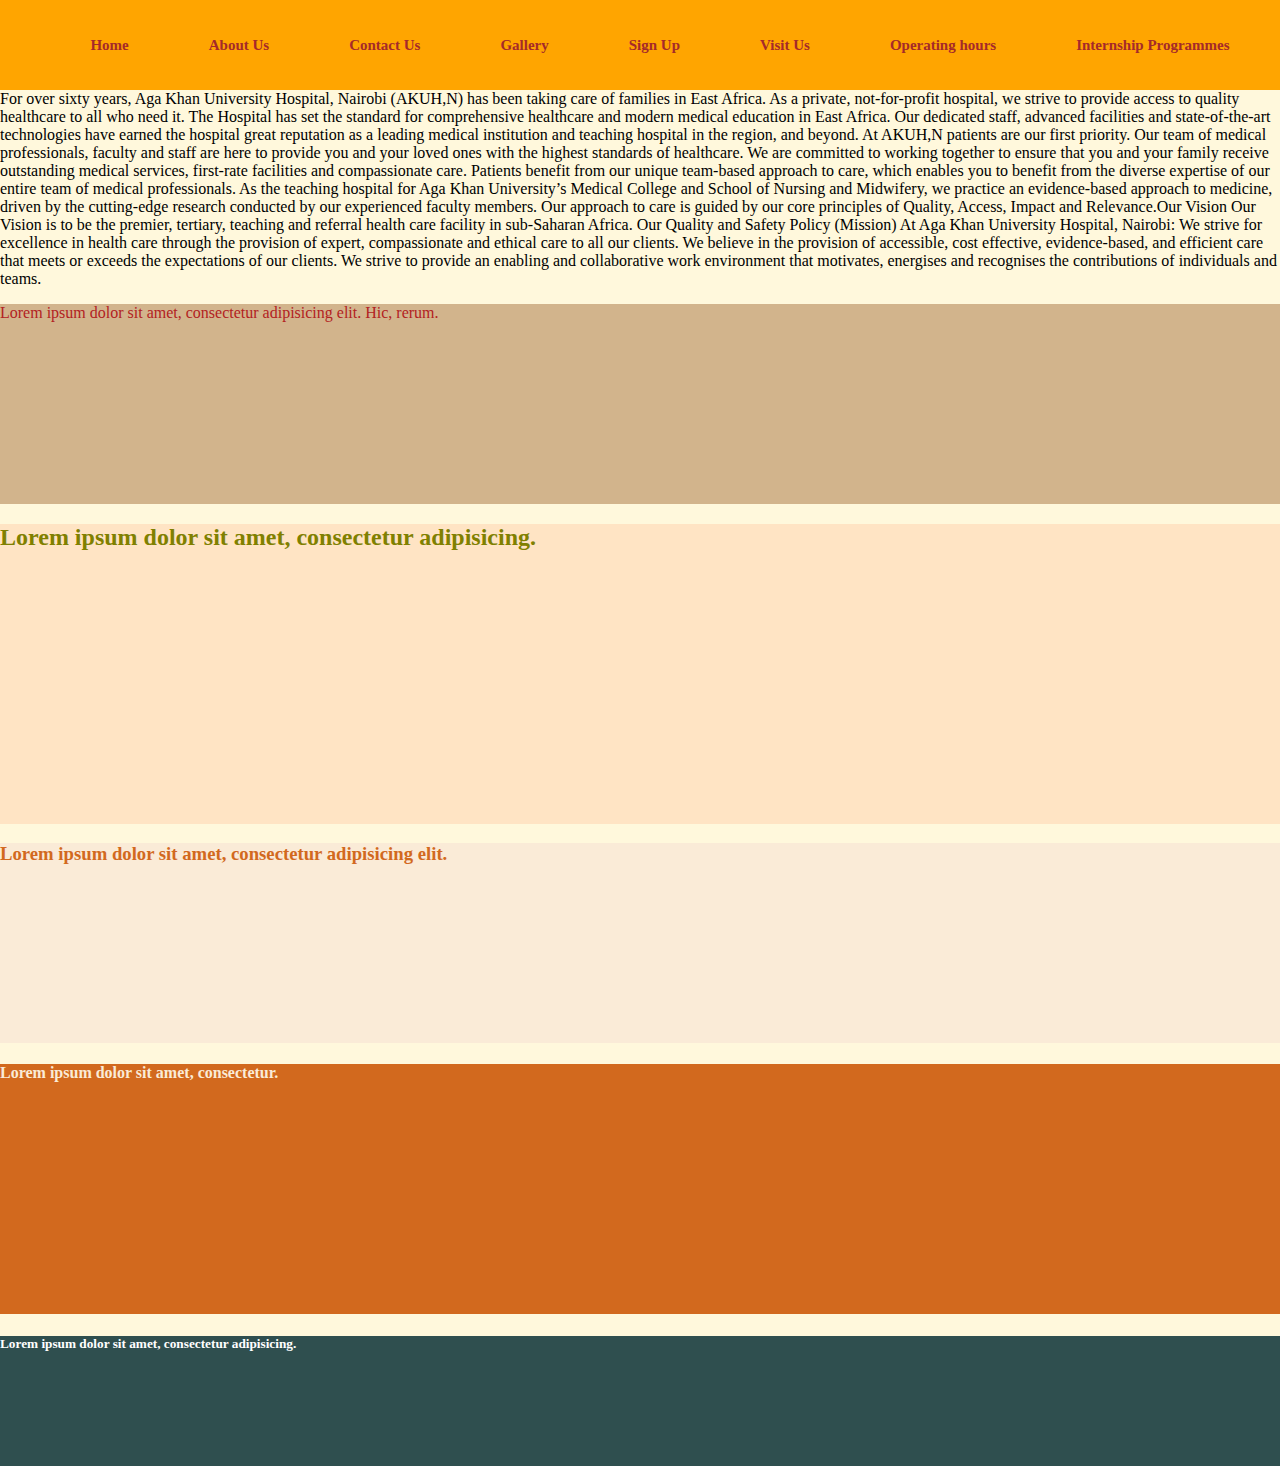
<file: index.html>
<!DOCTYPE html>
<html lang="en">
<head>
    <meta charset="UTF-8">
    <title>Home - Aga khan Hospital</title>
    <link rel="stylesheet" href="css/style.css">
</head>
<body>

<nav>
    <ul>
        <li><a href="#">Home</a></li>
        <li><a href="aboutus.html">About Us</a></li>
        <li><a href="contact.html">Contact Us</a></li>
        <li><a href="gallery.html">Gallery</a></li>
        <li><a href="signup.html">Sign Up</a></li>
        <li><a href="">Visit Us</a></li>
        <li><a href="">Operating hours</a></li>
        <li><a href="">Internship Programmes</a></li>

    </ul>
</nav>
For over sixty years, Aga Khan University Hospital, Nairobi (AKUH,N) has been taking care of families in East Africa. As a private, not-for-profit hospital, we strive to provide access to quality healthcare to all who need it.

The Hospital has set the standard for comprehensive healthcare and modern medical education in East Africa. Our dedicated staff, advanced facilities and state-of-the-art technologies have earned the hospital great reputation as a leading medical institution and teaching hospital in the region, and beyond.

At AKUH,N patients are our first priority. Our team of medical professionals, faculty and staff are here to provide you and your loved ones with the highest standards of healthcare. We are committed to working together to ensure that you and your family receive outstanding medical services, first-rate facilities and compassionate care.

Patients benefit from our unique team-based approach to car​e, which enables you to benefit from the diverse expertise of our entire team of medical professionals. As the teaching hospital for Aga Khan University’s Medical College and School of Nursing and Midw​​ifery​, we practice an evidence-based approach to medicine, driven by the cutting-edge research conducted by our experienced faculty members. Our approach to care is guided by our core principles of Quality, Access, Impact and Relevance.​​​
Our Vision

Our Vision is to be the premier, tertiary, teaching and referral health care facility in sub-Saharan Africa.  ​

​Our Quality and Safety Policy (Mission)
At Aga Khan University Hospital, Nairobi:

    We strive for excellence in health care through the provision of expert, compassionate and ethical care to all our clients.

    We believe in the provision of accessible, cost effective, evidence-based, and efficient care that meets or exceeds the expectations of our clients.

    We strive to provide an enabling and collaborative work environment that motivates, energises and recognises the contributions of individuals and teams.

<div class="one">
  <p>Lorem ipsum dolor sit amet, consectetur adipisicing elit. Hic, rerum.</p>
</div>
<div class="two">
<h2>Lorem ipsum dolor sit amet, consectetur adipisicing.</h2>
</div>
<div class="three">
<h3>Lorem ipsum dolor sit amet, consectetur adipisicing elit.</h3>
</div>
<div id="four">
    <h4>Lorem ipsum dolor sit amet, consectetur.</h4>
</div>
<div id="five">
 <h5>Lorem ipsum dolor sit amet, consectetur adipisicing.</h5>
</div>
</body>
</html>
</file>
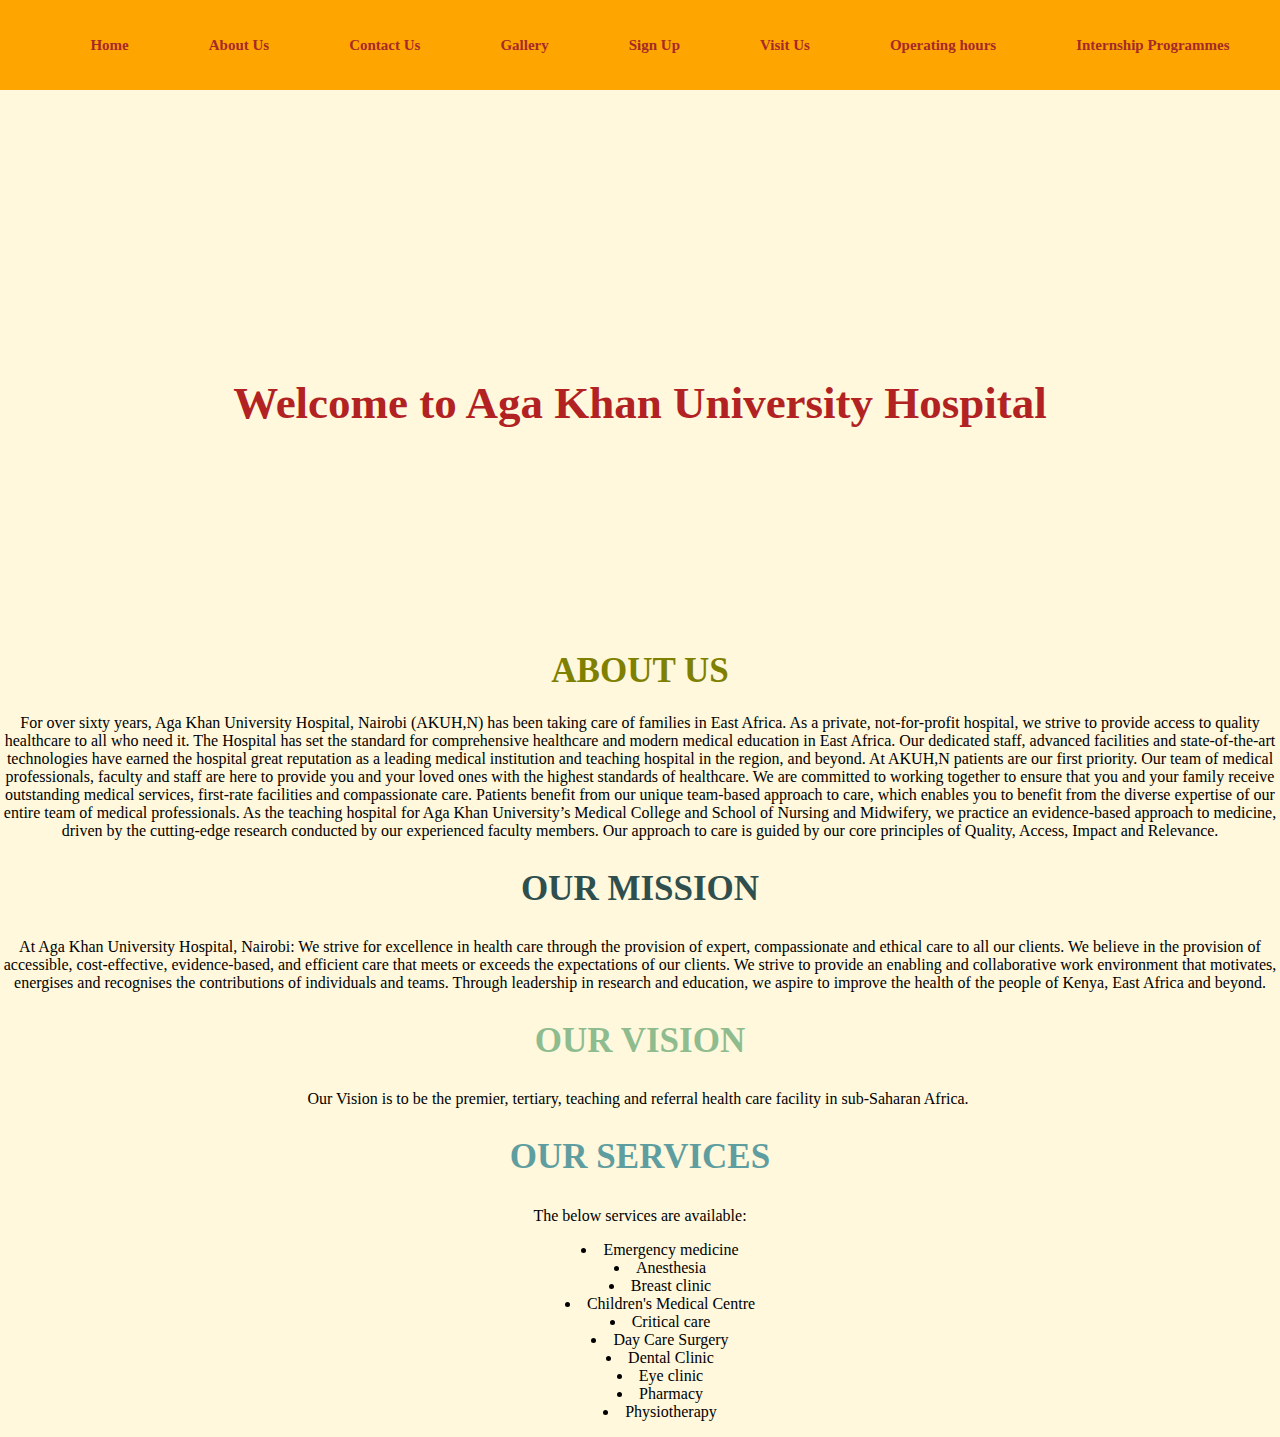
<file: aboutus.html>
<!DOCTYPE html>
<html lang="en">
<head>
    <meta charset="UTF-8">
    <title>About Us - Aga Khan Hospital</title>
    <link rel="stylesheet" href="css/style.css">
</head>
<body>
<nav>
    <ul>
        <li><a href="index.html">Home</a></li>
        <li><a href="#">About Us</a></li>
        <li><a href="contact.html">Contact Us</a></li>
        <li><a href="gallery.html">Gallery</a></li>
        <li><a href="signup.html">Sign Up</a></li>
        <li><a href="">Visit Us</a></li>
        <li><a href="">Operating hours</a></li>
        <li><a href="">Internship Programmes</a></li>

    </ul>
</nav>
<main>
    <section class="section-one">
        <div class="background-image">
            <h2 style="font-size: 45px;font-weight: bold;color: firebrick;text-align:center;position: relative;top: 50%">Welcome to Aga Khan University Hospital</h2>

        </div>
        <div class="content">
            <h1 style="font-size: 35px;font-weight: bold;color: olive;text-align: center">ABOUT US</h1>
            <p style="text-align: center;">For over sixty years, Aga Khan University Hospital, Nairobi (AKUH,N) has been taking care of families in East Africa. As a private, not-for-profit hospital, we strive to provide access to quality healthcare to all who need it.

The Hospital has set the standard for comprehensive healthcare and modern medical education in East Africa. Our dedicated staff, advanced facilities and state-of-the-art technologies have earned the hospital great reputation as a leading medical institution and teaching hospital in the region, and beyond.

At AKUH,N patients are our first priority. Our team of medical professionals, faculty and staff are here to provide you and your loved ones with the highest standards of healthcare. We are committed to working together to ensure that you and your family receive outstanding medical services, first-rate facilities and compassionate care.

Patients benefit from our unique team-based approach to care, which enables you to benefit from the diverse expertise of our entire team of medical professionals. As the teaching hospital for Aga Khan University’s Medical College and School of Nursing and Midwifery, we practice an evidence-based approach to medicine, driven by the cutting-edge research conducted by our experienced faculty members. Our approach to care is guided by our core principles of Quality, Access, Impact and Relevance.​​​</p>
            <h2 style="font-size: 35px;font-weight: bold;color: darkslategrey;text-align: center">OUR MISSION</h2>
            <p style="text-align:center">At Aga Khan University Hospital, Nairobi:

    We strive for excellence in health care through the provision of expert, compassionate and ethical care to all our clients.

    We believe in the provision of accessible, cost-effective, evidence-based, and efficient care that meets or exceeds the expectations of our clients.

    We strive to provide an enabling and collaborative work environment that motivates, energises and recognises the contributions of individuals and teams.

    Through leadership in research and education, we aspire to improve the health of the people of Kenya, East Africa and beyond.</p>
            <h2 style="font-size: 35px;font-weight: bold;color: darkseagreen;text-align:center">OUR VISION</h2>
            <p style="text-align: center">Our Vision is to be the premier, tertiary, teaching and referral health care facility in sub-Saharan Africa.  ​</p>
            <h2 style="font-size: 35px;font-weight: bold;color: cadetblue;text-align:center">OUR SERVICES</h2>
            <p style="text-align: center">
                The below services are available:
         <ul type=disc style="text-align: center; list-style-position: inside">
            <li>Emergency medicine</li>
            <li>Anesthesia</li>
            <li>Breast clinic</li>
            <li>Children's Medical Centre</li>
            <li>Critical care</li>
            <li>Day Care Surgery</li>
            <li>Dental Clinic</li>
            <li>Eye clinic</li>
            <li>Pharmacy</li>
            <li>Physiotherapy</li>
        </ul>
        </div>
    </section>
</main>

</body>
</html>
</file>
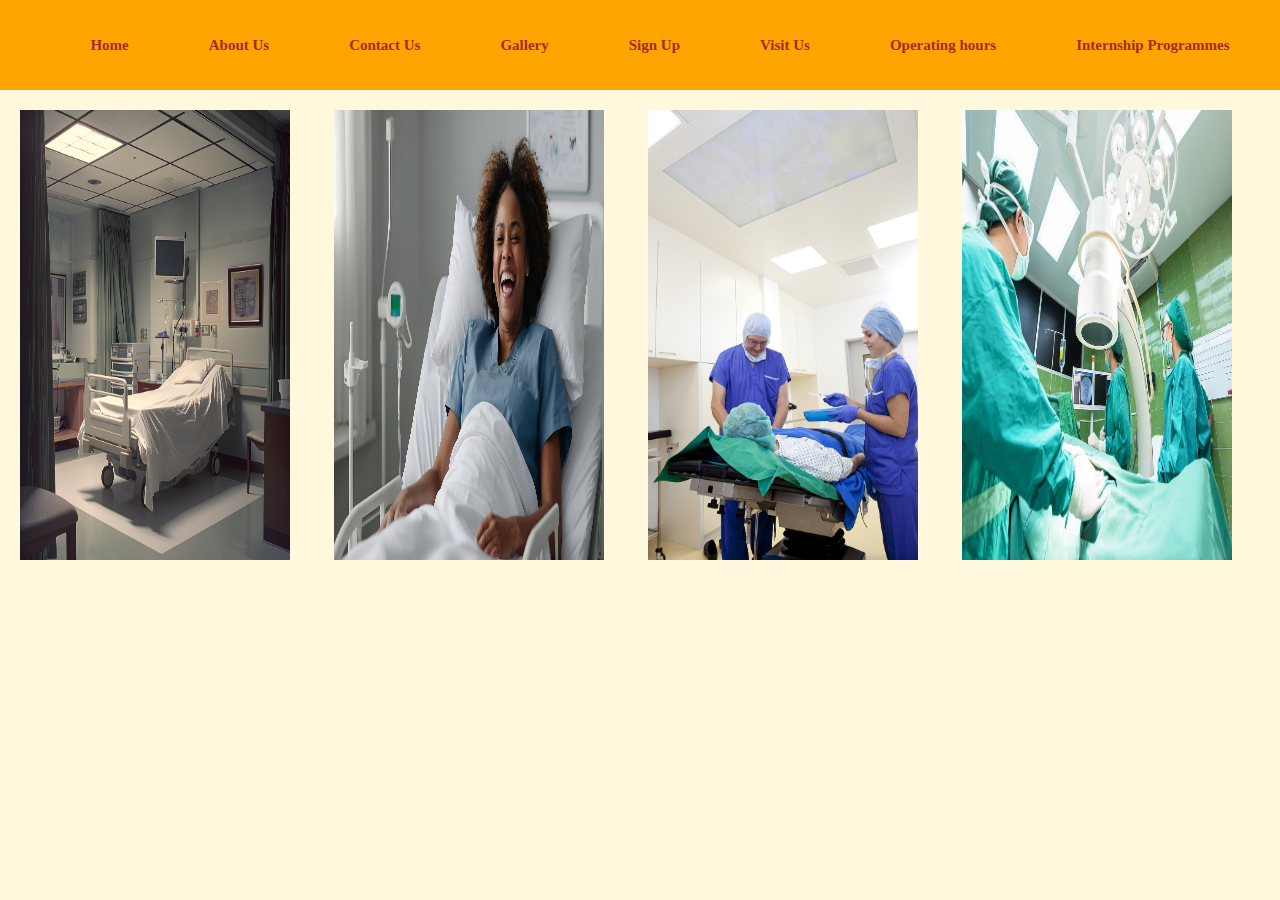
<file: gallery.html>
<!DOCTYPE html>
<html lang="en">
<head>
    <meta charset="UTF-8">
    <title>Gallery - Aga Khan Hospital</title>
    <link rel="stylesheet" href="css/style.css">
</head>
<body>
<nav>
   <ul>
     <li><a href="index.html">Home</a></li>
        <li><a href="aboutus.html">About Us</a></li>
        <li><a href="contact.html">Contact Us</a></li>
        <li><a href="#">Gallery</a></li>
        <li><a href="signup.html">Sign Up</a></li>
        <li><a href="">Visit Us</a></li>
        <li><a href="">Operating hours</a></li>
        <li><a href="">Internship Programmes</a></li>
  </ul>
</nav>
<main>
    <div class="image-one">
        <img src="resources/images/hospital-8738997_1280.png" alt="">
        <img src="resources/images/ai-generated-8685102_1280.jpg" alt="">
        <img src="resources/images/operation-540597_1280.jpg" alt="">
        <img src="resources/images/operation-1807543_1280.jpg" alt="">
    </div>
</main>
</body>
</html>
</file>
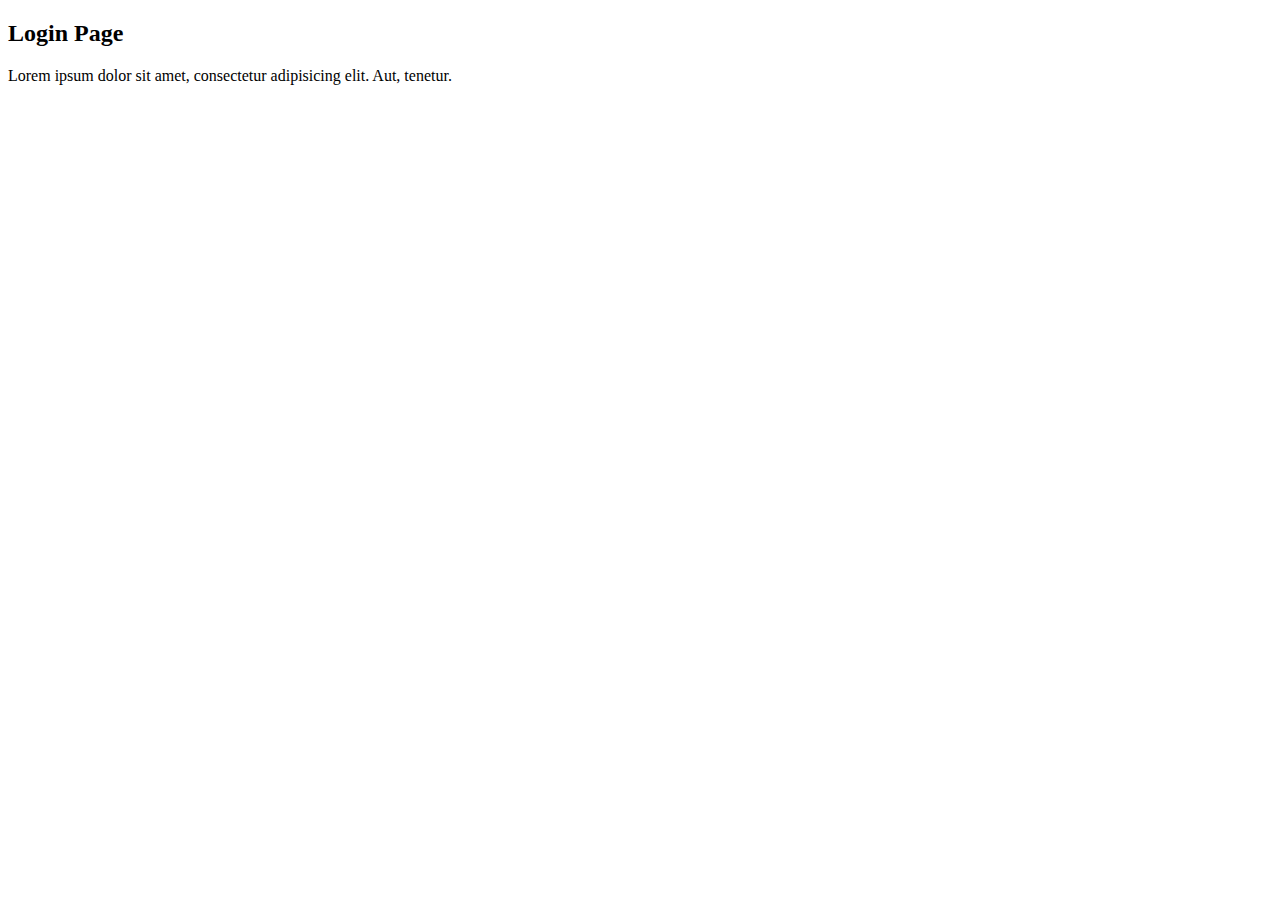
<file: login.html>
<!DOCTYPE html>
<html lang="en">
<head>
    <meta charset="UTF-8">
    <title>Login - Aga Khan Hospital</title>
</head>
<body>
<h2>Login Page</h2>
<p>Lorem ipsum dolor sit amet, consectetur adipisicing elit. Aut, tenetur.</p>
</body>
</html>
</file>
<file: css/style.css>
body{
            background-color: cornsilk;
            font-family: Arial, sans-serif;
            margin: 0;
            padding: 0;
        }
        nav{
            background-color: orange;
            display: flex;
            justify-content: center;
            align-items: center;
            padding: 20px 0;
            position: sticky;
            top: 0;
            z-index: 100;

        }
       nav ul{
            display: flex;
           list-style-type: none;
        }
       nav ul li{
           margin: 0 20px;
       }
       nav ul li a{
           text-decoration: none;
           font-size: 15px;
           font-weight: bold;
           color: brown;
           padding: 10px 20px;
           border-radius: 50px;
       }
       nav ul li a:hover{
           background-color: beige;
           color: olive;

       }
       body{
           font-family: fantasy;
           margin: 0;
       }
       /*div{*/
       /*    background-color: white;*/
       /*    height: 100px;*/
       /*}*/
       .one{
           background-color: tan;
           height: 200px;
           color: firebrick;
       }
       .two{
           background-color: bisque;
           height: 300px;
           color: olive;
       }
       .three{
           background-color: antiquewhite;
           height: 200px;
           color: chocolate;
       }
       #four{
           background-color: chocolate;
           height: 250px;
           color: antiquewhite;
       }
       #five {
           background-color: darkslategrey;
           height: 130px;
           color: white;
       }
 .background-image{
           background-image: url("https://cdn.pixabay.com/photo/2016/05/01/21/29/universitatsklinikum-ulm-1366019_960_720.jpg");
           background-size: cover;
           background-position: center;
           height: 500px;
           border-radius: 20px;
           margin: 20px;
       }
 .image-one img{
     height: 50vh;
     width: 270px;
     margin: 20px;



 }
</file>
